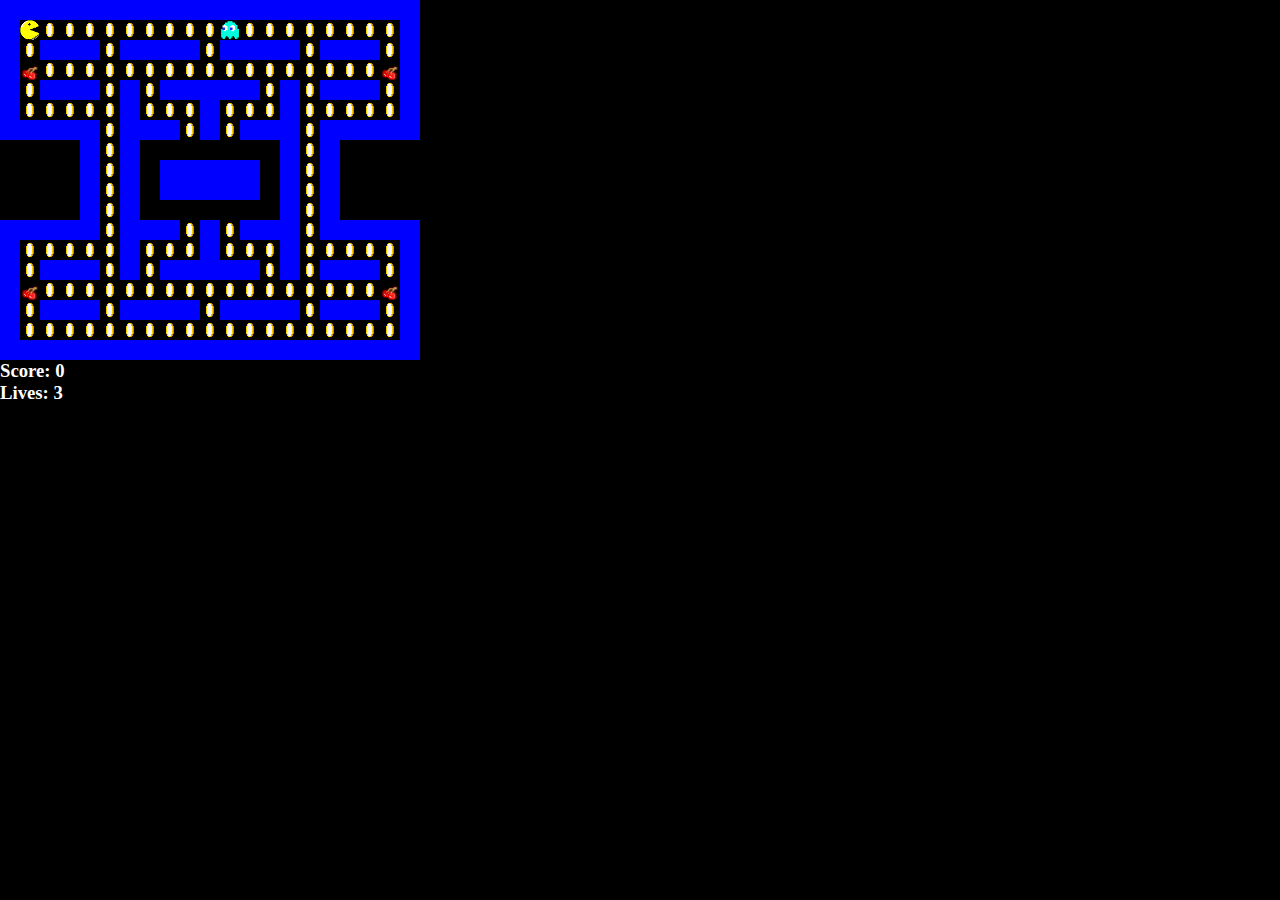
<file: index.html>
<html>
<head>
    <title>Pacman</title>
    <style type ="text/css">
      * {
        margin: 0;
        padding: 0;
      }
      body {
         background-color: black;
         margin: 0px;
      }
      .row {
         display: block;
      }
      .brick {
         background-color: blue;
         height: 20px;
         width: 20px;
         display: inline-block; 
      }
      .coin {
         background: url('coin.gif');
         background-repeat: no-repeat;
         background-position: center;
         height: 20px;
         width: 20px;
         display: inline-block;
      }
      .cherry {
         background: url('cherry.png');
         background-repeat: no-repeat;
         background-position: center;
         height: 20px;
         width: 20px;
         display: inline-block;
         background-size: contain;
      }
      .empty {
         background-color: black;
         height: 20px;
         width: 20px;
         display: inline-block;
      }
      #pacman {
         background: url('pacman_right.gif');
         background-repeat: no-repeat;
         background-position: center;
         background-size: cover;
         width: 20px; 
         height: 20px; 
         position: absolute; 
      }

      #bluey{
         background: url('bluey.gif');
         background-repeat: no-repeat;
         background-position: center;
         background-size: cover;
         width: 20px; 
         height: 20px; 
         position: absolute; 
      }

    </style>
</head>
<body>
    <div id = 'world'></div>
    <div id = 'pacman'></div>
    <div id = 'bluey'></div>

    <script type = "text/javascript">
      var world = [
          [1,1,1,1,1,1,1,1,1,1,1,1,1,1,1,1,1,1,1,1,1],
          [1,0,2,2,2,2,2,2,2,2,2,2,2,2,2,2,2,2,2,2,1],
          [1,2,1,1,1,2,1,1,1,1,2,1,1,1,1,2,1,1,1,2,1],
          [1,3,2,2,2,2,2,2,2,2,2,2,2,2,2,2,2,2,2,3,1],
          [1,2,1,1,1,2,1,2,1,1,1,1,1,2,1,2,1,1,1,2,1],
          [1,2,2,2,2,2,1,2,2,2,1,2,2,2,1,2,2,2,2,2,1],
          [1,1,1,1,1,2,1,1,1,2,1,2,1,1,1,2,1,1,1,1,1],
          [0,0,0,0,1,2,1,0,0,0,0,0,0,0,1,2,1,0,0,0,0],
          [0,0,0,0,1,2,1,0,1,1,1,1,1,0,1,2,1,0,0,0,0],
          [0,0,0,0,1,2,1,0,1,1,1,1,1,0,1,2,1,0,0,0,0],
          [0,0,0,0,1,2,1,0,0,0,0,0,0,0,1,2,1,0,0,0,0],
          [1,1,1,1,1,2,1,1,1,2,1,2,1,1,1,2,1,1,1,1,1],
          [1,2,2,2,2,2,1,2,2,2,1,2,2,2,1,2,2,2,2,2,1],
          [1,2,1,1,1,2,1,2,1,1,1,1,1,2,1,2,1,1,1,2,1],
          [1,3,2,2,2,2,2,2,2,2,2,2,2,2,2,2,2,2,2,3,1],
          [1,2,1,1,1,2,1,1,1,1,2,1,1,1,1,2,1,1,1,2,1],
          [1,2,2,2,2,2,2,2,2,2,2,2,2,2,2,2,2,2,2,2,1],
          [1,1,1,1,1,1,1,1,1,1,1,1,1,1,1,1,1,1,1,1,1]
      ];
      var worldDict = {
          0: 'empty',
          1: 'brick',
          2: 'coin',
          3: 'cherry'
      }
  
      var score = 0;
      var lives = 3;
  
      var pacman = {
          x: 1,
          y: 1,
          direction: "right"
      };

      var bluey = {
          x: 19,
          y: 1,
          direction: "left"
      };
  
      function drawWorld() {
          output ="";
          for(var row = 0; row < world.length; row++) {
              output += "<div class = 'row'>";
              for (var x = 0; x < world[row].length; x++) {
                  output += "<div class = '" + worldDict[world[row][x]] + "'></div>";
              }
              output += "</div>";
          }
          output += "<h3><span style = 'color: white'>Score: " + score + "<span></h3>";
          output += "<h3><span style = 'color: white'>Lives: " + lives + "<span></h3>";
          document.getElementById('world').innerHTML = output;
      }
  
      function drawPacman() {
          document.getElementById('pacman').style.top = 
              pacman.y * 20 + 'px';
          document.getElementById('pacman').style.left = 
              pacman.x * 20 + 'px';
          if (pacman.direction == "right") {
            document.getElementById('pacman').style.background = "url('pacman_right_small.gif')";
          }
          else if (pacman.direction == "left") {
            document.getElementById('pacman').style.background = "url('pacman_left_small.gif')";
          }
          else if (pacman.direction == "up") {
            document.getElementById('pacman').style.background = "url('pacman_up_small.gif')";
          }
          else {
            document.getElementById('pacman').style.background = "url('pacman_down_small.gif')";
          }
      }

      function checkWalls() {
        if(bluey.direction == 'left' && (world[bluey.y][bluey.x - 1] == 1)) {
            return true;
        }
        else if(bluey.direction == 'right' && (world[bluey.y][bluey.x + 1] == 1)) {
            return true;
        }
        else if(bluey.direction == 'up' && (world[bluey.y - 1][bluey.x] == 1)) {
            return true;
        }
        else if(bluey.direction == 'down' && (world[bluey.y + 1][bluey.x] == 1)){
            return true;
        }
        return false;
      }

      function removeDirection(direction, arr) {
        for(var i = arr.length - 1; i >= 0; i--) {
            if(arr[i] === direction) {
                arr.splice(i, 1);
            }
        }
        return arr;
      }

      function getRandomInt(max) {
        return Math.floor(Math.random() * Math.floor(max));
      }

      function getNewDirection() {
        //move horizontally
        var directions = ["left", "right", "up", "down"];
        if(world[bluey.y][bluey.x - 1] == 1) {
            directions = removeDirection("left", directions);
        }
        if(world[bluey.y][bluey.x + 1] == 1) {
            directions = removeDirection("right", directions);
        }
        if(world[bluey.y - 1][bluey.x] == 1) {
            directions = removeDirection("up", directions);
        }
        if(world[bluey.y + 1][bluey.x] == 1) {
            directions = removeDirection("down", directions);
        }
        console.log(directions);
        console.log(index);
        var index = getRandomInt(directions.length);
        bluey.direction = directions[index];
      }

      function drawBluey() {
        if(checkWalls()) {
            getNewDirection();
        }
        if(bluey.direction == 'left') {
            bluey.x--;
        }
        else if(bluey.direction == 'right') {
            bluey.x++;
        }
        else if(bluey.direction == 'up') {
            bluey.y--;
        }
        else {
            bluey.y++;
        }

        document.getElementById('bluey').style.top = 
            bluey.y * 20 + 'px';
        document.getElementById('bluey').style.left = 
            bluey.x * 20 + 'px';
      }

      function updateScore() {
        //Ninjaman ate sushi
        if(world[pacman.y][pacman.x] == 2) {
            return 5;
        }
        else if(world[pacman.y][pacman.x] == 3) {
           return 50;
        }
        return 0;
      }

      function updateLives() {
        if ((bluey.x == pacman.x) && (bluey.y == pacman.y)) {
            return -1;
        }
        return 0;
      } 
  
      document.onkeydown = function(e) {
          if(e.keyCode == 37) {
              if(world[pacman.y][pacman.x - 1] != 1) {
                  pacman.x--;
                  pacman.direction = "left";
              }
          }
          else if (e.keyCode == 39) {
              if(world[pacman.y][pacman.x + 1] != 1) {
                 pacman.x++;
                 pacman.direction = "right";
              }
          }
          else if (e.keyCode == 38) {
              if(world[pacman.y - 1][pacman.x] != 1) {
                 pacman.y--;
                 pacman.direction = "up";
              }
          }
          else if (e.keyCode == 40) {
              if(world[pacman.y + 1][pacman.x] != 1) {
                 pacman.y++;
                 pacman.direction = "down";
              }
          }
          score += updateScore();
          if (world[pacman.y][pacman.x] == 2 || world[pacman.y][pacman.x] == 3) {
             world[pacman.y][pacman.x] = 0;
          }
          drawPacman();
          drawWorld();
      }

      function gameOver() {
        element = document.getElementById('pacman');
        element.parentNode.removeChild(element);
        element = document.getElementById('bluey');
        element.parentNode.removeChild(element);
        output ="";
        output += "<h1><span style = 'color: white'>Game Over<span></h1><img src = 'deadPac.jpg' alt = 'dead pacman' height=600>";
        document.getElementById('world').innerHTML = output;  
      }

      function gameLoop() {
          if(lives > 0) {
            drawPacman();
            drawWorld();
            drawBluey();
            lives += updateLives();
            setTimeout(gameLoop, 100);
          }
          else {
            gameOver();
          }
      }
      gameLoop();
  </script>
</body>
</html>
</file>
